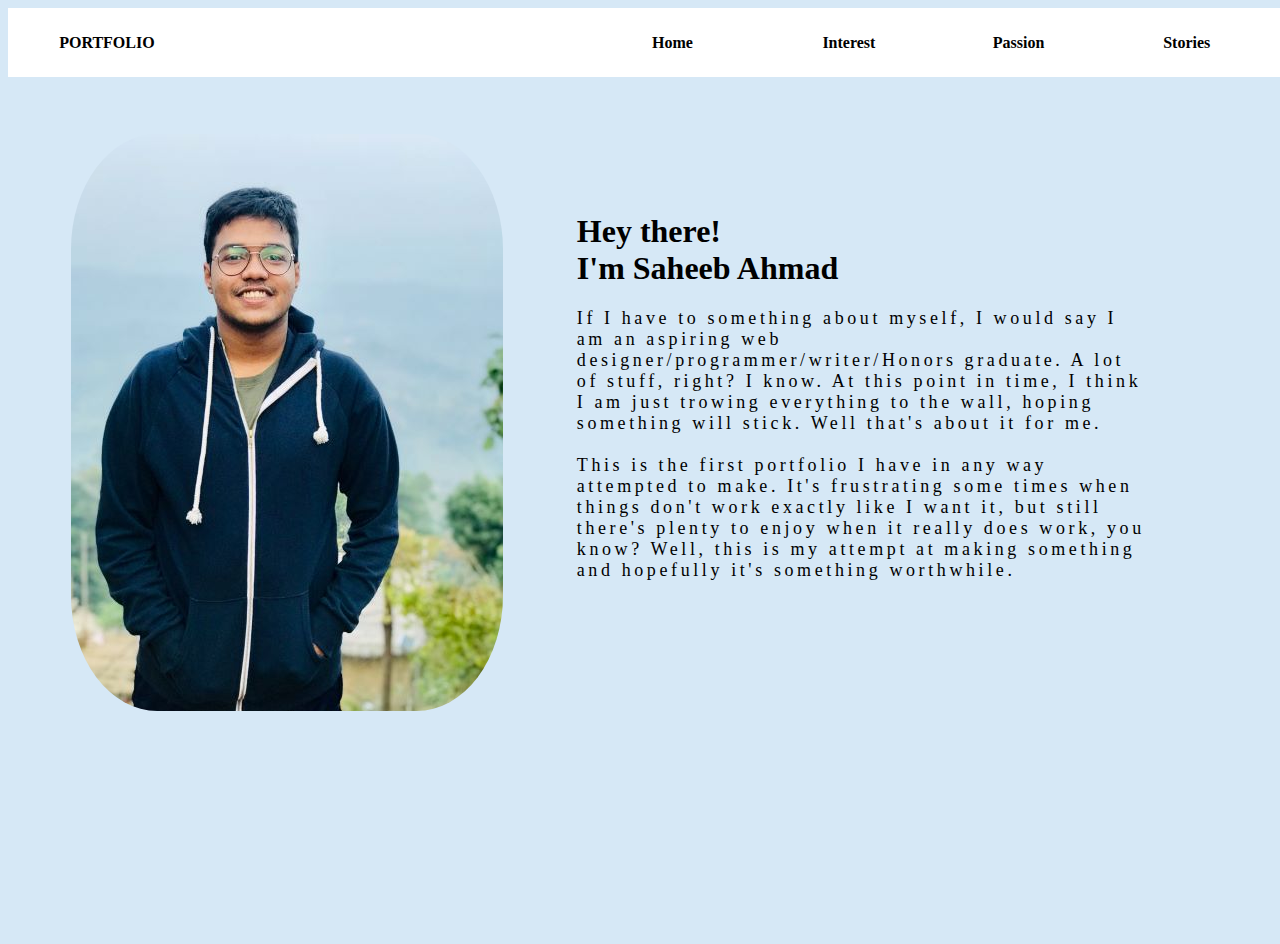
<file: portfolio/portfollio.html>
<!DOCTYPE html>
<head>
	<title> Portfolio </title>
	<link rel="stylesheet" href="css/portfolio.css">
</head>
<body>
<nav>
	<text> PORTFOLIO</text>
	<a href="portfollio.html"> Home </a>
	<a href=""> Interest </a>
	<a href=""> Passion </a>
	<a href=""> Stories </a>
</nav>
<div>
<section id="avatar">
	<img src="images/portfolio.jpg">
</section>
<section id="identity">
	<h1> Hey there! <br> I'm Saheeb Ahmad </h1>
	<p> If I have to something about myself, I would say I am an aspiring web designer/programmer/writer/Honors graduate. A lot of stuff, right? I know. At this point in time, I think I am just trowing everything to the wall, hoping something will stick. Well that's about it for me. <br> <br> This is the first portfolio I have in any way attempted to make. It's frustrating some times when things don't work exactly like I want it, but still there's plenty to enjoy when it really does work, you know? Well, this is my attempt at making something and hopefully it's something worthwhile. </p>
</section>
</div>
</body>
</html>
</file>
<file: portfolio/css/portfolio.css>
body{
	background-color: #d6e8f6;
}

text{
	margin-left: 4%;
	font-weight: bold;
	width: 40%;
	display: inline-block;
}

a{
	display: inline-block;
	width: 1%;
	margin: 1%;
	margin-left: 5%;
	margin-right: 5%;
	text-decoration: none;
	color: black;
	font-weight: bold;
	text-align: center;
	padding: 1% 1% 1% 1%;
}

a:first-child{
	margin-left: 5%;
}
nav{
	width: 100%;
	background-color: #ffffff;
	position: fixed;
}



#avatar{
	display: inline-block;
	width: 40%;
	float: left;
	margin-left: 5%;
}
img{
	border-radius: 20%;
}
section{
	margin-top: 10%;
}
#identity{
	display: inline-block;
	width: 45%;
	float: left;
	height: 90vh;
	margin-left: 0%;
}

h1{
	padding-top: 10%;
	font-size: xx-large;
	font-weight: bolder;

}

p{
	font-size: large;
	letter-spacing: 0.2em;
	font-family:"Times New Roman";

}
</file>
